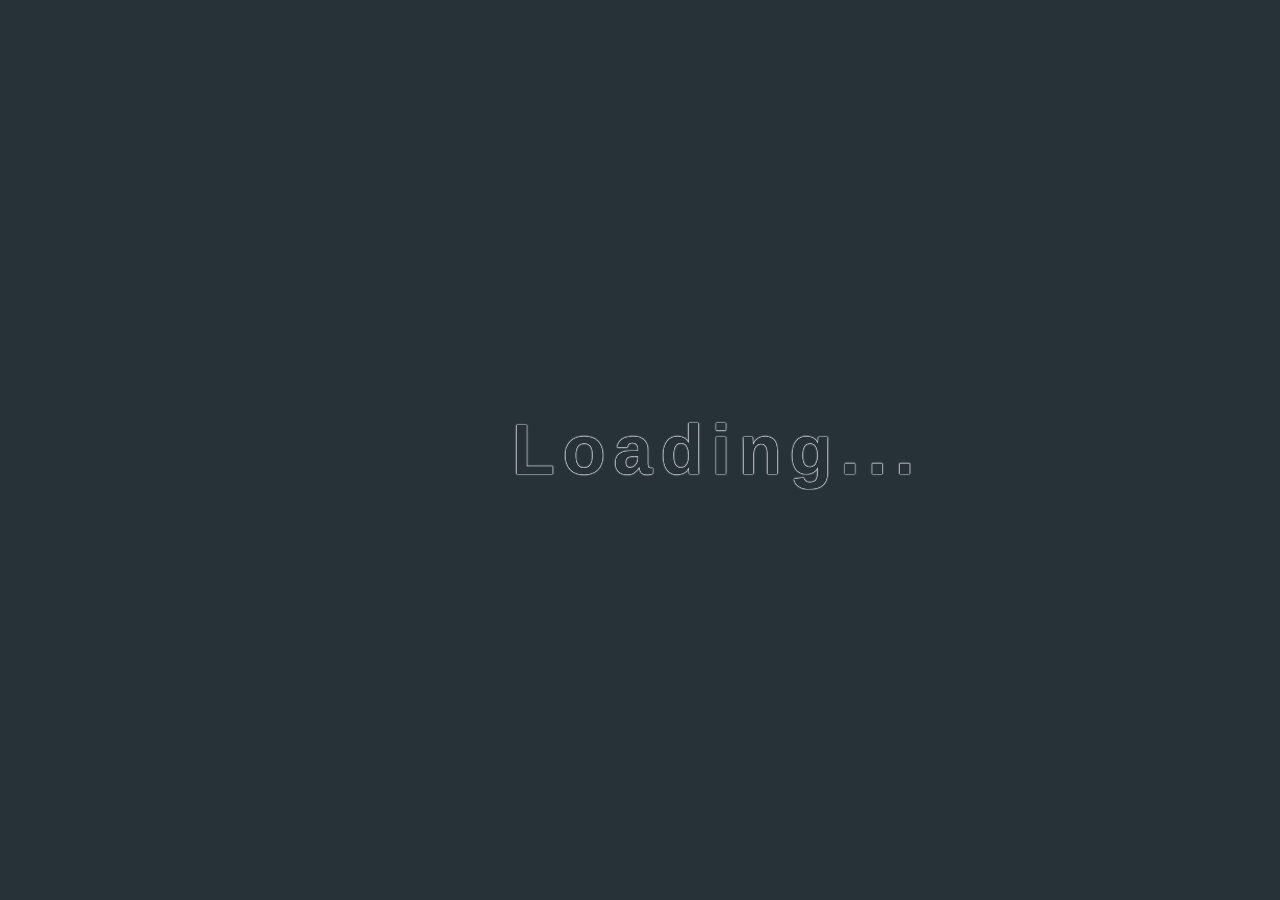
<file: index.html>
<!DOCTYPE html>
<html lang="pt-br">
<head>
    <meta charset="UTF-8">
    <meta name="viewport" content="width=device-width, initial-scale=1.0">
    <link rel="stylesheet" href="inicial.css">
    <title>Document</title>
    <script>
        // Função para redirecionar para index.html após 6 segundos
        setTimeout(function() {
            window.location.href = "inicial.html";
        }, 6000); // 6000 milissegundos = 6 segundos
    </script>
</head>
<body>
    <div class="container">
    <span class="loader">Loading...</span>
    </div>
</body>
</html>
</file>
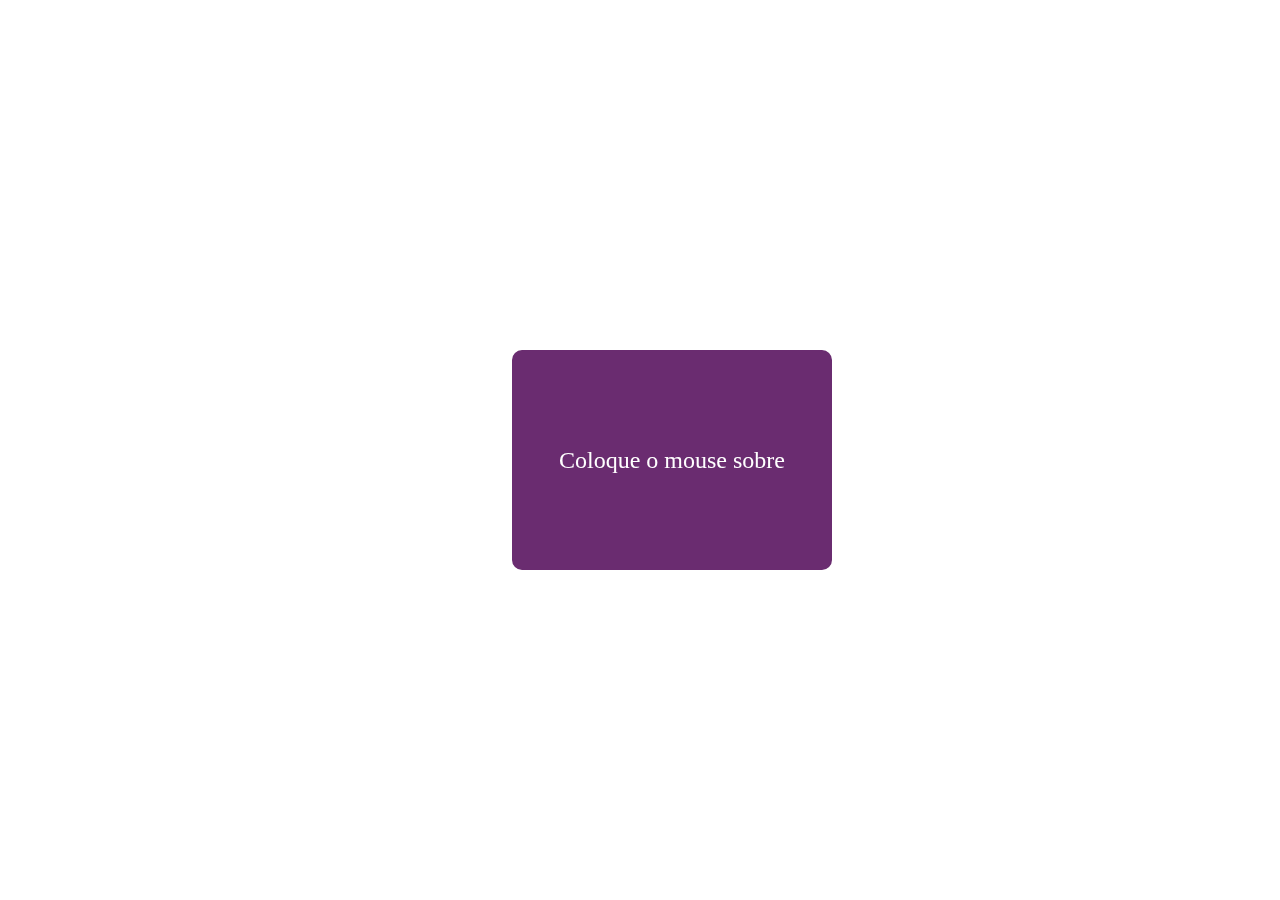
<file: inicial.html>
<!DOCTYPE html>
<html lang="pt-br">
<head>
    <meta charset="UTF-8">
    <meta name="viewport" content="width=device-width, initial-scale=1.0">
    <link rel="stylesheet" href="estilo.css">
    <title>Document</title>
</head>
<body>
    <div class="container">
    <div class="card">
        <div class="card-inner">
          <div class="card-front">
            <p>Coloque o mouse sobre</p>
          </div>
          <div class="card-back">
            <p>Olá.</p>
          </div>
        </div>
      </div>
    </div>
      
</body>
</html>
</file>
<file: inicial.css>
.loader {
    font-size: 70px;
    display: inline-block;
    font-family: Arial, Helvetica, sans-serif;
    font-weight: bold;
    color: #FFF;
    letter-spacing: 8px;
    position: relative;
    box-sizing: border-box;
  }
  
  .loader::after {
    content: 'Loading...';
    position: absolute;
    left: 0;
    top: 0;
    color: #263238;
    text-shadow: 0 0 2px #FFF, 0 0 1px #FFF, 0 0 1px #FFF;
    width: 100%;
    height: 100%;
    overflow: hidden;
    box-sizing: border-box;
    animation: animloader 6s linear infinite;
  }
  
  @keyframes animloader {
    0% {
      height: 100%;
    }
  
    100% {
      height: 0%;
    }
  }
  body{
    background-color: #263238;
  }

.container{
    
    width: 50%; /* Defina a largura da sua div */
    position: absolute; /* Define o posicionamento absoluto */
    top: 50%; /* Define a metade da altura da página como o topo da div */
    left: 65%; /* Define a metade da largura da página como a esquerda da div */
    transform: translate(-50%, -50%); /* Move a div de volta metade de sua própria largura e altura para centralizá-la */
    
      
}
</file>
<file: estilo.css>
.card {
    width: 300px;
    height: 200px;
    perspective: 1000px;
  }
  
  .card-inner {
    width: 100%;
    height: 100%;
    position: relative;
    transform-style: preserve-3d;
    transition: transform 0.999s;
  }
  
  .card:hover .card-inner {
    transform: rotateY(180deg);
  }
  
  .card-front,
  .card-back {
    position: absolute;
    width: 100%;
    height: 100%;
    backface-visibility: hidden;
  }
  
  .card-front {
    background-color: #6A2C70;
    color: #fff;
    display: flex;
    align-items: center;
    border: 10px solid #6A2C70;
    border-radius: 10px;
    justify-content: center;
    font-size: 24px;
    transform: rotateY(0deg);
  }
  
  .card-back {
    background-color: #F08A5D;
    color: #fff;
    display: flex;
    align-items: center;
    border: 10px solid #F08A5D;
    border-radius: 10px;
    justify-content: center;
    font-size: 24px;
    transform: rotateY(180deg);
  }
  
 .container{
    width: 50%; /* Defina a largura da sua div */
    position: absolute; /* Define o posicionamento absoluto */
    top: 50%; /* Define a metade da altura da página como o topo da div */
    left: 65%; /* Define a metade da largura da página como a esquerda da div */
    transform: translate(-50%, -50%); /* Move a div de volta metade de sua própria largura e altura para centralizá-la */
 }
</file>
